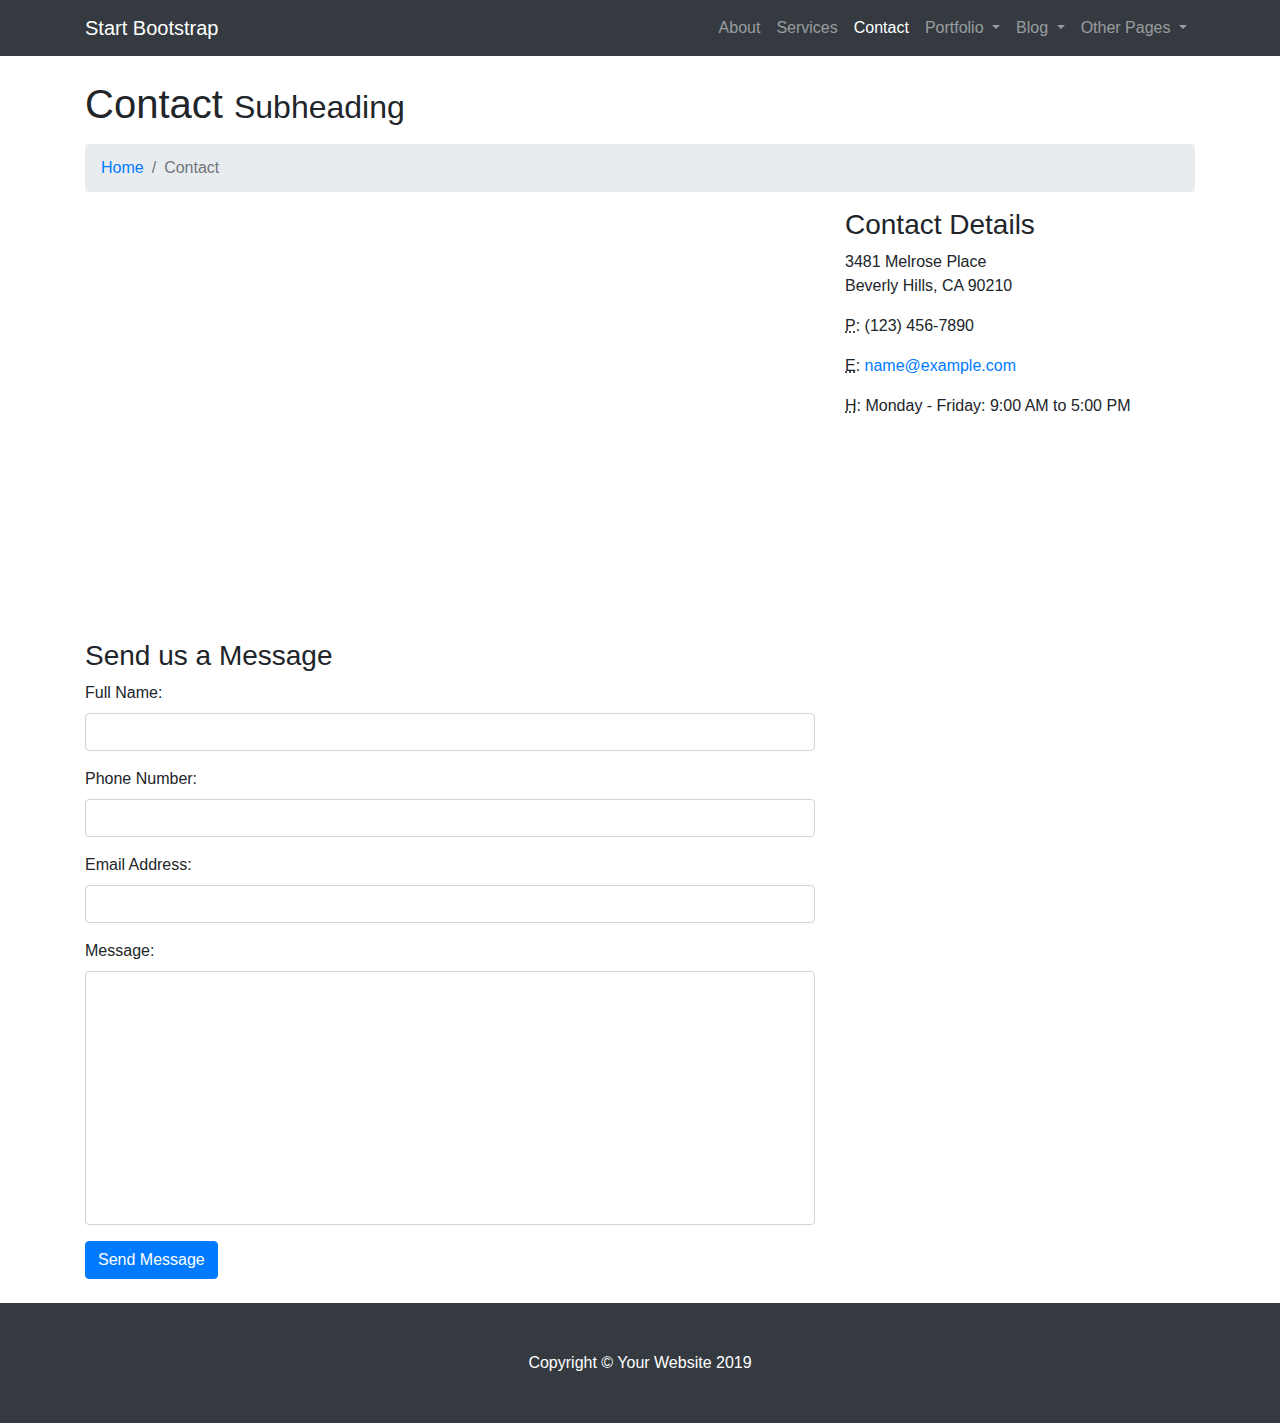
<file: static/incollege/contact.html>
<!DOCTYPE html>
<html lang="en">

<head>

  <meta charset="utf-8">
  <meta name="viewport" content="width=device-width, initial-scale=1, shrink-to-fit=no">
  <meta name="description" content="">
  <meta name="author" content="">

  <title>Modern Business - Start Bootstrap Template</title>

  <!-- Bootstrap core CSS -->
  <link href="vendor/bootstrap/css/bootstrap.min.css" rel="stylesheet">

  <!-- Custom styles for this template -->
  <link href="css/modern-business.css" rel="stylesheet">

</head>

<body>

  <!-- Navigation -->
  <nav class="navbar fixed-top navbar-expand-lg navbar-dark bg-dark fixed-top">
    <div class="container">
      <a class="navbar-brand" href="index.html">Start Bootstrap</a>
      <button class="navbar-toggler navbar-toggler-right" type="button" data-toggle="collapse" data-target="#navbarResponsive" aria-controls="navbarResponsive" aria-expanded="false" aria-label="Toggle navigation">
        <span class="navbar-toggler-icon"></span>
      </button>
      <div class="collapse navbar-collapse" id="navbarResponsive">
        <ul class="navbar-nav ml-auto">
          <li class="nav-item">
            <a class="nav-link" href="about.html">About</a>
          </li>
          <li class="nav-item">
            <a class="nav-link" href="services.html">Services</a>
          </li>
          <li class="nav-item active">
            <a class="nav-link" href="contact.html">Contact</a>
          </li>
          <li class="nav-item dropdown">
            <a class="nav-link dropdown-toggle" href="#" id="navbarDropdownPortfolio" data-toggle="dropdown" aria-haspopup="true" aria-expanded="false">
              Portfolio
            </a>
            <div class="dropdown-menu dropdown-menu-right" aria-labelledby="navbarDropdownPortfolio">
              <a class="dropdown-item" href="portfolio-1-col.html">1 Column Portfolio</a>
              <a class="dropdown-item" href="portfolio-2-col.html">2 Column Portfolio</a>
              <a class="dropdown-item" href="portfolio-3-col.html">3 Column Portfolio</a>
              <a class="dropdown-item" href="portfolio-4-col.html">4 Column Portfolio</a>
              <a class="dropdown-item" href="portfolio-item.html">Single Portfolio Item</a>
            </div>
          </li>
          <li class="nav-item dropdown">
            <a class="nav-link dropdown-toggle" href="#" id="navbarDropdownBlog" data-toggle="dropdown" aria-haspopup="true" aria-expanded="false">
              Blog
            </a>
            <div class="dropdown-menu dropdown-menu-right" aria-labelledby="navbarDropdownBlog">
              <a class="dropdown-item" href="blog-home-1.html">Blog Home 1</a>
              <a class="dropdown-item" href="blog-home-2.html">Blog Home 2</a>
              <a class="dropdown-item" href="blog-post.html">Blog Post</a>
            </div>
          </li>
          <li class="nav-item dropdown">
            <a class="nav-link dropdown-toggle" href="#" id="navbarDropdownBlog" data-toggle="dropdown" aria-haspopup="true" aria-expanded="false">
              Other Pages
            </a>
            <div class="dropdown-menu dropdown-menu-right" aria-labelledby="navbarDropdownBlog">
              <a class="dropdown-item" href="full-width.html">Full Width Page</a>
              <a class="dropdown-item" href="sidebar.html">Sidebar Page</a>
              <a class="dropdown-item" href="faq.html">FAQ</a>
              <a class="dropdown-item" href="404.html">404</a>
              <a class="dropdown-item" href="pricing.html">Pricing Table</a>
            </div>
          </li>
        </ul>
      </div>
    </div>
  </nav>

  <!-- Page Content -->
  <div class="container">

    <!-- Page Heading/Breadcrumbs -->
    <h1 class="mt-4 mb-3">Contact
      <small>Subheading</small>
    </h1>

    <ol class="breadcrumb">
      <li class="breadcrumb-item">
        <a href="index.html">Home</a>
      </li>
      <li class="breadcrumb-item active">Contact</li>
    </ol>

    <!-- Content Row -->
    <div class="row">
      <!-- Map Column -->
      <div class="col-lg-8 mb-4">
        <!-- Embedded Google Map -->
        <iframe width="100%" height="400px" frameborder="0" scrolling="no" marginheight="0" marginwidth="0" src="http://maps.google.com/maps?hl=en&amp;ie=UTF8&amp;ll=37.0625,-95.677068&amp;spn=56.506174,79.013672&amp;t=m&amp;z=4&amp;output=embed"></iframe>
      </div>
      <!-- Contact Details Column -->
      <div class="col-lg-4 mb-4">
        <h3>Contact Details</h3>
        <p>
          3481 Melrose Place
          <br>Beverly Hills, CA 90210
          <br>
        </p>
        <p>
          <abbr title="Phone">P</abbr>: (123) 456-7890
        </p>
        <p>
          <abbr title="Email">E</abbr>:
          <a href="mailto:name@example.com">name@example.com
          </a>
        </p>
        <p>
          <abbr title="Hours">H</abbr>: Monday - Friday: 9:00 AM to 5:00 PM
        </p>
      </div>
    </div>
    <!-- /.row -->

    <!-- Contact Form -->
    <!-- In order to set the email address and subject line for the contact form go to the bin/contact_me.php file. -->
    <div class="row">
      <div class="col-lg-8 mb-4">
        <h3>Send us a Message</h3>
        <form name="sentMessage" id="contactForm" novalidate>
          <div class="control-group form-group">
            <div class="controls">
              <label>Full Name:</label>
              <input type="text" class="form-control" id="name" required data-validation-required-message="Please enter your name.">
              <p class="help-block"></p>
            </div>
          </div>
          <div class="control-group form-group">
            <div class="controls">
              <label>Phone Number:</label>
              <input type="tel" class="form-control" id="phone" required data-validation-required-message="Please enter your phone number.">
            </div>
          </div>
          <div class="control-group form-group">
            <div class="controls">
              <label>Email Address:</label>
              <input type="email" class="form-control" id="email" required data-validation-required-message="Please enter your email address.">
            </div>
          </div>
          <div class="control-group form-group">
            <div class="controls">
              <label>Message:</label>
              <textarea rows="10" cols="100" class="form-control" id="message" required data-validation-required-message="Please enter your message" maxlength="999" style="resize:none"></textarea>
            </div>
          </div>
          <div id="success"></div>
          <!-- For success/fail messages -->
          <button type="submit" class="btn btn-primary" id="sendMessageButton">Send Message</button>
        </form>
      </div>

    </div>
    <!-- /.row -->

  </div>
  <!-- /.container -->

  <!-- Footer -->
  <footer class="py-5 bg-dark">
    <div class="container">
      <p class="m-0 text-center text-white">Copyright &copy; Your Website 2019</p>
    </div>
    <!-- /.container -->
  </footer>

  <!-- Bootstrap core JavaScript -->
  <script src="vendor/jquery/jquery.min.js"></script>
  <script src="vendor/bootstrap/js/bootstrap.bundle.min.js"></script>

  <!-- Contact form JavaScript -->
  <!-- Do not edit these files! In order to set the email address and subject line for the contact form go to the bin/contact_me.php file. -->
  <script src="js/jqBootstrapValidation.js"></script>
  <script src="js/contact_me.js"></script>

</body>

</html>
</file>
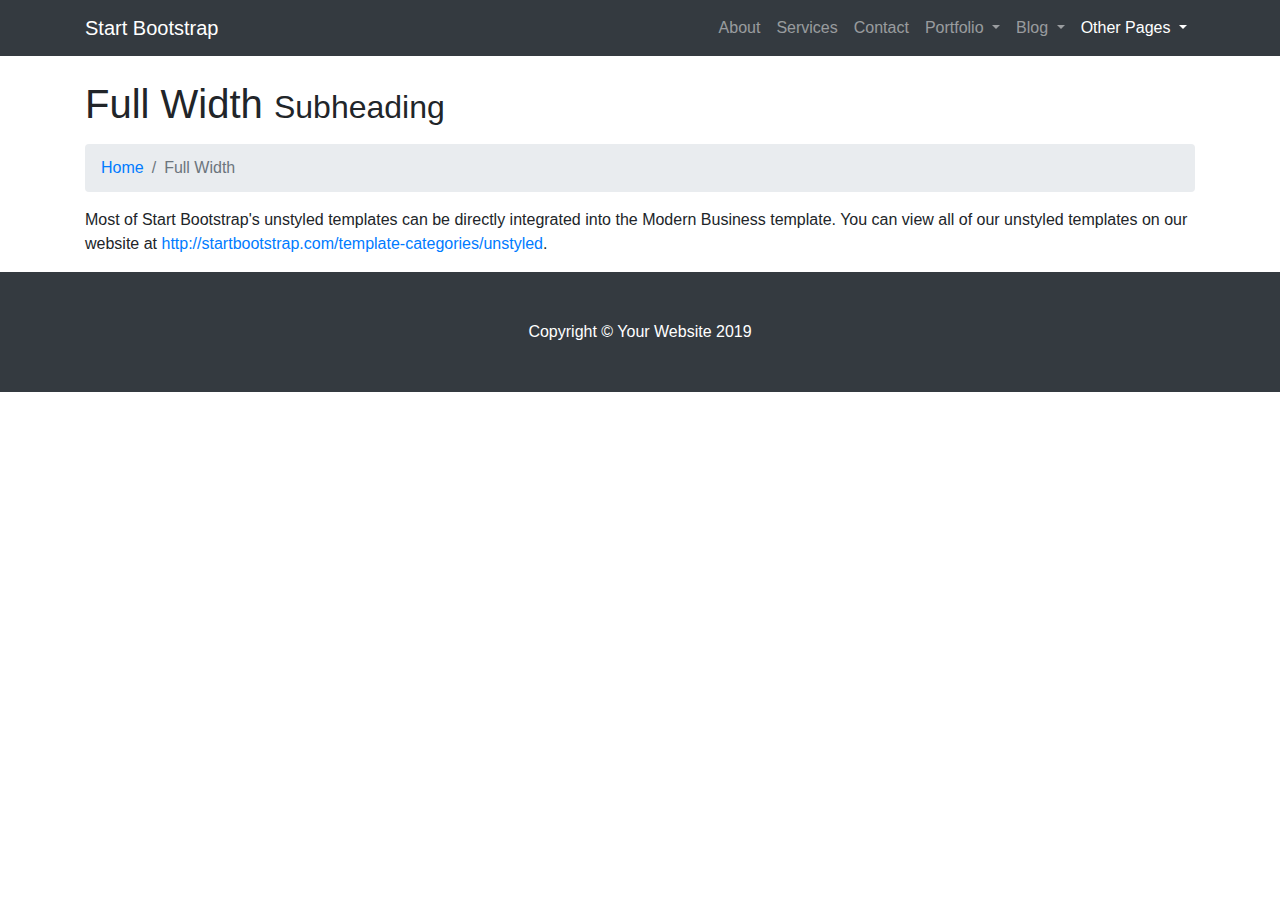
<file: static/incollege/full-width.html>
<!DOCTYPE html>
<html lang="en">

<head>

  <meta charset="utf-8">
  <meta name="viewport" content="width=device-width, initial-scale=1, shrink-to-fit=no">
  <meta name="description" content="">
  <meta name="author" content="">

  <title>Modern Business - Start Bootstrap Template</title>

  <!-- Bootstrap core CSS -->
  <link href="vendor/bootstrap/css/bootstrap.min.css" rel="stylesheet">

  <!-- Custom styles for this template -->
  <link href="css/modern-business.css" rel="stylesheet">

</head>

<body>

  <!-- Navigation -->
  <nav class="navbar fixed-top navbar-expand-lg navbar-dark bg-dark fixed-top">
    <div class="container">
      <a class="navbar-brand" href="index.html">Start Bootstrap</a>
      <button class="navbar-toggler navbar-toggler-right" type="button" data-toggle="collapse" data-target="#navbarResponsive" aria-controls="navbarResponsive" aria-expanded="false" aria-label="Toggle navigation">
        <span class="navbar-toggler-icon"></span>
      </button>
      <div class="collapse navbar-collapse" id="navbarResponsive">
        <ul class="navbar-nav ml-auto">
          <li class="nav-item">
            <a class="nav-link" href="about.html">About</a>
          </li>
          <li class="nav-item">
            <a class="nav-link" href="services.html">Services</a>
          </li>
          <li class="nav-item">
            <a class="nav-link" href="contact.html">Contact</a>
          </li>
          <li class="nav-item dropdown">
            <a class="nav-link dropdown-toggle" href="#" id="navbarDropdownPortfolio" data-toggle="dropdown" aria-haspopup="true" aria-expanded="false">
              Portfolio
            </a>
            <div class="dropdown-menu dropdown-menu-right" aria-labelledby="navbarDropdownPortfolio">
              <a class="dropdown-item" href="portfolio-1-col.html">1 Column Portfolio</a>
              <a class="dropdown-item" href="portfolio-2-col.html">2 Column Portfolio</a>
              <a class="dropdown-item" href="portfolio-3-col.html">3 Column Portfolio</a>
              <a class="dropdown-item" href="portfolio-4-col.html">4 Column Portfolio</a>
              <a class="dropdown-item" href="portfolio-item.html">Single Portfolio Item</a>
            </div>
          </li>
          <li class="nav-item dropdown">
            <a class="nav-link dropdown-toggle" href="#" id="navbarDropdownBlog" data-toggle="dropdown" aria-haspopup="true" aria-expanded="false">
              Blog
            </a>
            <div class="dropdown-menu dropdown-menu-right" aria-labelledby="navbarDropdownBlog">
              <a class="dropdown-item" href="blog-home-1.html">Blog Home 1</a>
              <a class="dropdown-item" href="blog-home-2.html">Blog Home 2</a>
              <a class="dropdown-item" href="blog-post.html">Blog Post</a>
            </div>
          </li>
          <li class="nav-item active dropdown">
            <a class="nav-link dropdown-toggle" href="#" id="navbarDropdownBlog" data-toggle="dropdown" aria-haspopup="true" aria-expanded="false">
              Other Pages
            </a>
            <div class="dropdown-menu dropdown-menu-right" aria-labelledby="navbarDropdownBlog">
              <a class="dropdown-item active" href="full-width.html">Full Width Page</a>
              <a class="dropdown-item" href="sidebar.html">Sidebar Page</a>
              <a class="dropdown-item" href="faq.html">FAQ</a>
              <a class="dropdown-item" href="404.html">404</a>
              <a class="dropdown-item" href="pricing.html">Pricing Table</a>
            </div>
          </li>
        </ul>
      </div>
    </div>
  </nav>

  <!-- Page Content -->
  <div class="container">

    <!-- Page Heading/Breadcrumbs -->
    <h1 class="mt-4 mb-3">Full Width
      <small>Subheading</small>
    </h1>

    <ol class="breadcrumb">
      <li class="breadcrumb-item">
        <a href="index.html">Home</a>
      </li>
      <li class="breadcrumb-item active">Full Width</li>
    </ol>

    <p>Most of Start Bootstrap's unstyled templates can be directly integrated into the Modern Business template. You can view all of our unstyled templates on our website at
      <a href="http://startbootstrap.com/template-categories/unstyled">http://startbootstrap.com/template-categories/unstyled</a>.</p>

  </div>
  <!-- /.container -->

  <!-- Footer -->
  <footer class="py-5 bg-dark">
    <div class="container">
      <p class="m-0 text-center text-white">Copyright &copy; Your Website 2019</p>
    </div>
    <!-- /.container -->
  </footer>

  <!-- Bootstrap core JavaScript -->
  <script src="vendor/jquery/jquery.min.js"></script>
  <script src="vendor/bootstrap/js/bootstrap.bundle.min.js"></script>

</body>

</html>
</file>
<file: static/incollege/css/modern-business.css>
/*!
 * Start Bootstrap - Modern Business (https://startbootstrap.com/template-overviews/modern-business)
 * Copyright 2013-2019 Start Bootstrap
 * Licensed under MIT (https://github.com/BlackrockDigital/startbootstrap-logomodern-business-nav/blob/master/LICENSE)
 */
body {
  padding-top: 56px;
}

.carousel-item {
  height: 65vh;
  min-height: 300px;
  background: no-repeat center center scroll;
  -webkit-background-size: cover;
  -moz-background-size: cover;
  -o-background-size: cover;
  background-size: cover;
}

.portfolio-item {
  margin-bottom: 30px;
}
</file>
